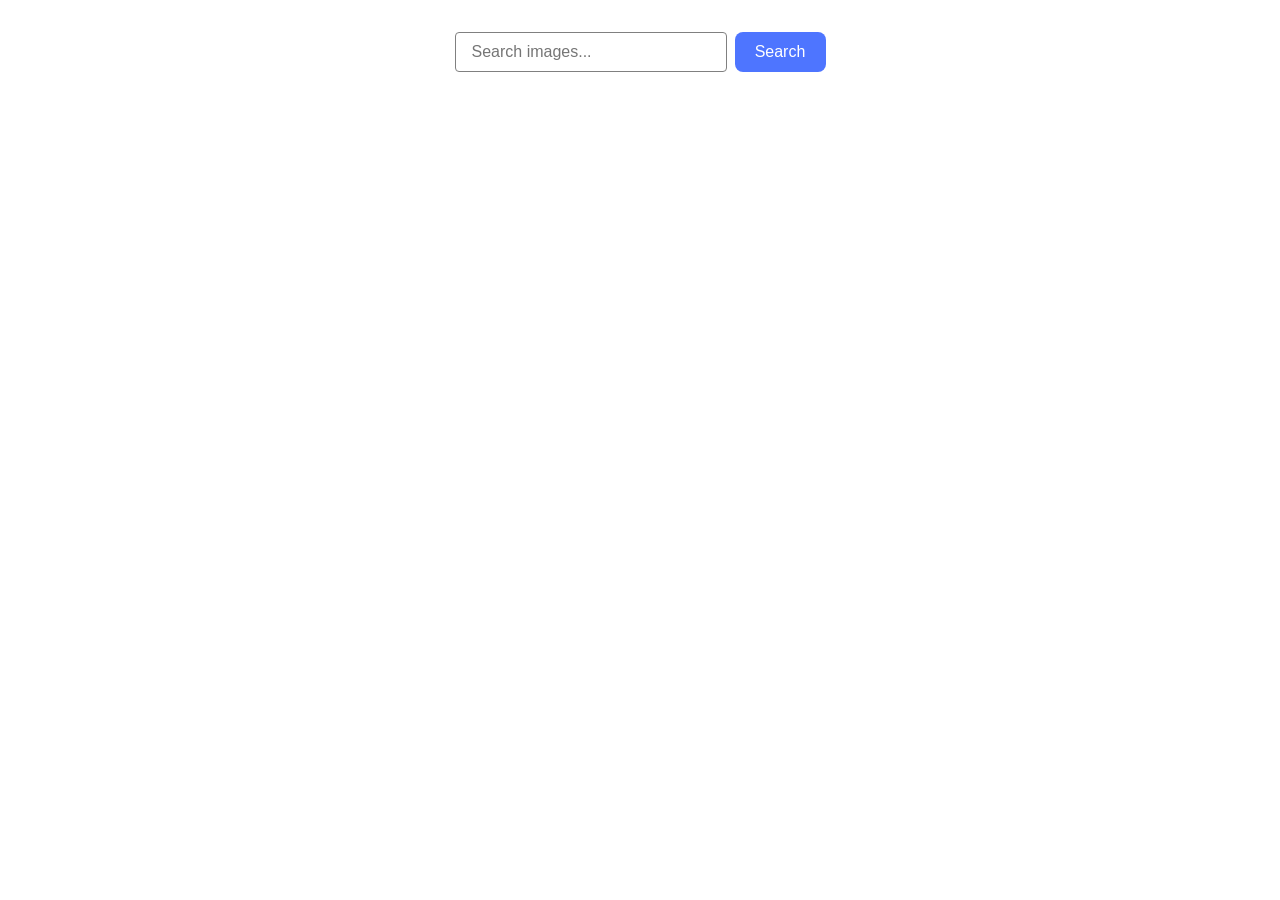
<file: src/index.html>
<!doctype html>
<html lang="en">
  <head>
    <meta charset="UTF-8" />
    <link rel="icon" type="image/svg+xml" href="/favicon.svg" />
    <meta name="viewport" content="width=device-width, initial-scale=1.0" />
    <title>Image Search</title>
    <link rel="stylesheet" href="./css/styles.css" />
  </head>
  <body>
    <div class="container">
      <main>
        <form class="form">
          <label>
            <input
              type="text"
              name="search-text"
              placeholder="Search images..."
              required
            />
          </label>
          <button type="submit">Search</button>
        </form>
        <span class="loader is-hidden"></span>
        <ul class="gallery"></ul>
      </main>
    </div>
    <script type="module" src="./main.js"></script>
  </body>
</html>
</file>
<file: src/css/styles.css>
/**
  |============================
  | include css partials with
  | default @import url()
  |============================
*/
/* Common styles */
@import url('./reset.css');
@import url('./base.css');
@import url('./container.css');
@import url('./animations.css');

/* Sections style */
@import url('./header.css');
@import url('./vite-promo.css');
@import url('./badges.css');
@import url('./back-link.css');
@import url('./footer.css');
@import url(./gallery.css);
</file>
